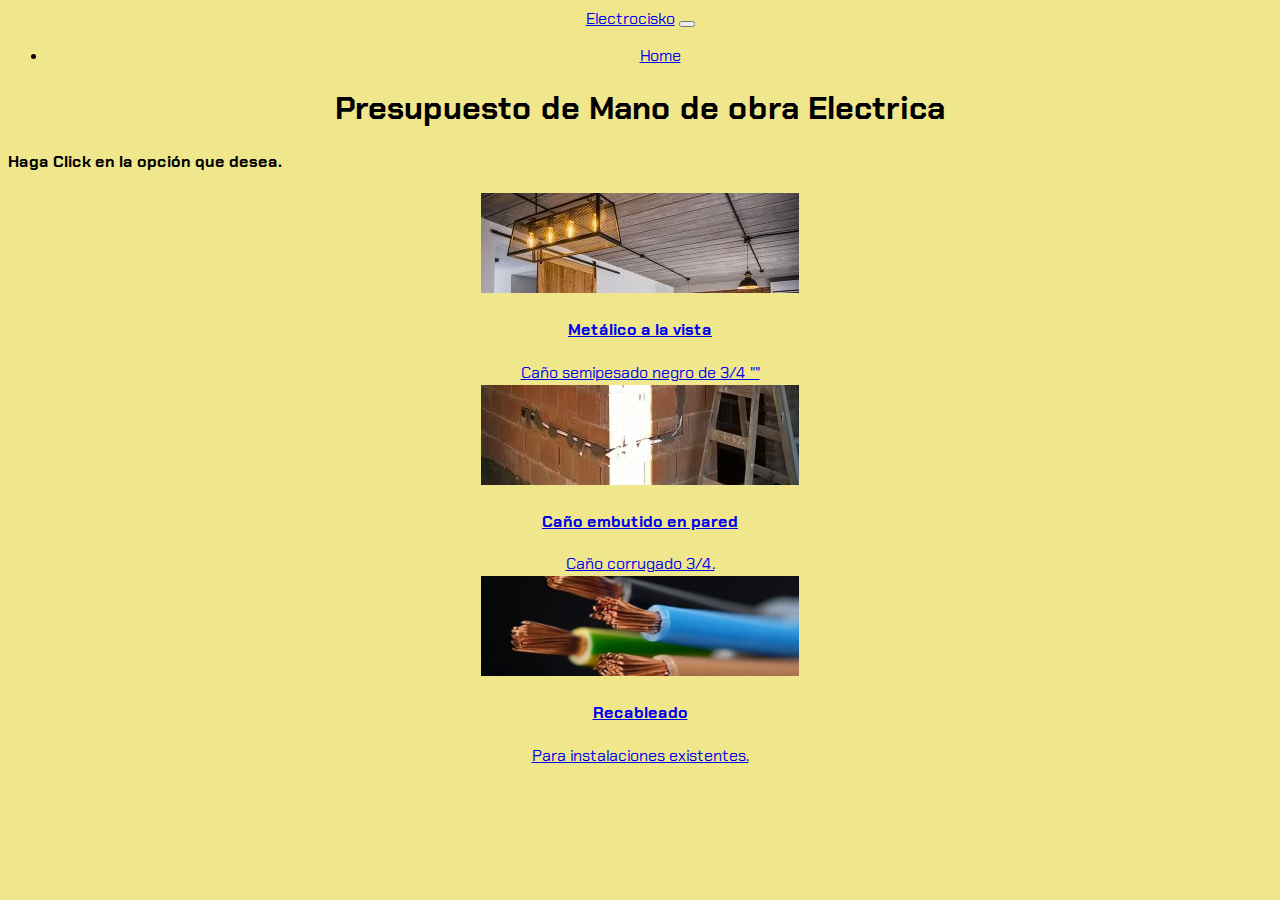
<file: index.html>
<!-- Proyecto Final JavaScript CoderHouse
Profesor: Adrian Gonzalez
Alumno: Francisco Zuidwijk -->

<!DOCTYPE html>
<html lang="en">
<head>
    <meta charset="UTF-8">
    <meta http-equiv="X-UA-Compatible" content="IE=edge">
    <meta name="viewport" content="width=device-width, initial-scale=1.0">
    <link rel="preconnect" href="https://fonts.googleapis.com">
    <link rel="preconnect" href="https://fonts.gstatic.com" crossorigin>
    <link href="https://fonts.googleapis.com/css2?family=Chakra+Petch:wght@400;600&display=swap" rel="stylesheet">
    <link href="https://cdn.jsdelivr.net/npm/bootstrap@5.0.2/dist/css/bootstrap.min.css" rel="stylesheet" integrity="sha384-EVSTQN3/azprG1Anm3QDgpJLIm9Nao0Yz1ztcQTwFspd3yD65VohhpuuCOmLASjC" crossorigin="anonymous">
    <link rel="stylesheet" href="estilos/style.css">
    <title>Cotizador</title>
</head>
<body>
  <header>
    <nav class="navbar navbar-expand-lg navbar-dark bg-secondary">
        <div class="container-fluid">
          <a class="navbar-brand" href="index.html">Electrocisko</a>
          <button class="navbar-toggler" type="button" data-bs-toggle="collapse" data-bs-target="#navbarSupportedContent" aria-controls="navbarSupportedContent" aria-expanded="false" aria-label="Toggle navigation">
            <span class="navbar-toggler-icon"></span>
          </button>
          <div class="collapse navbar-collapse" id="navbarSupportedContent">
            <ul class="navbar-nav me-auto mb-2 mb-lg-0">
              <li class="nav-item">
                <a class="nav-link active" aria-current="page" href="index.html">Home</a>
              </li>
            </ul>
          </div>
        </div>
      </nav>
</header>
    <main class="text-dark" >
      <h1 class="text-center ">Presupuesto de Mano de obra Electrica</h1>
      <h4 class="text-center">Haga Click en la opción que desea.</h4>
        <div class="container h-100 ">
            <div class="row">
                <div class="col-12  col-sm-6 col-md-4 mt-2 " >
                  <a href="presupuesto.html" id="canioMetal" >                  
                      <div class="card ">
                          <img class="card-img-top" src="imagenes/caño2.jpg" alt="Caño metalico a la vista ">
                          <div class="card-body">
                            <h4 class="card-title ">Metálico a la vista</h4>
                            <p class="card-text">
                              Caño semipesado negro de 3/4 ""
                            </p>
                          </div>
                        </div> 
                    </a>     
                 </div>

                <div class="col-12 col-sm-6 col-md-4 mt-2 mb-2 ">
                  <a href="presupuesto.html" id="canioEmbutido" >
                    <div class="card">
                        <img class="card-img-top" src="imagenes/embutido.jpg" alt="Caño embutido en pared">
                        <div class="card-body">
                          <h4 class="card-title">Caño embutido en pared</h4>
                          <p class="card-text">
                            Caño corrugado 3/4.
                          </p>
                        </div>
                      </div>
                    </a>   
                </div>

                <div class="col-12 col-sm-6 col-md-4 mt-2 mb-2 ">
                  <a href="presupuesto.html" id="recableado">
                    <div class="card">
                        <img class="card-img-top" src="imagenes/cables.png" alt="Card image cap">
                        <div class="card-body">
                          <h4 class="card-title">Recableado</h4>
                          <p class="card-text">
                            Para instalaciones existentes.
                          </p> 
                        </div>
                      </div>
                  </a>    
                </div>
            </div>
        </div>
    </main>
    
    <script src="https://cdn.jsdelivr.net/npm/bootstrap@5.1.3/dist/js/bootstrap.bundle.min.js" integrity="sha384-ka7Sk0Gln4gmtz2MlQnikT1wXgYsOg+OMhuP+IlRH9sENBO0LRn5q+8nbTov4+1p" crossorigin="anonymous"></script>
     <script src="scripts/eventosindex.js"></script>
    
    
</body>
</html>
</file>
<file: estilos/style.css>
@media only screen and (max-width:782px) {
    
    .contenedor-inputs{
       display: flex;
       flex-direction: column;
    }

    form span {
        display: none;
    }

    .responsive{
        display: none;
    }
  
}

body{
    background-color: khaki;
    font-family: 'Chakra Petch', sans-serif;
}
 
h1{
    text-align: center;
}

div{
    text-align: center;
}

.div-texto{
    display: inline;
    margin-top: 0px;
    margin-top: 0px;
}

.esconder{
    display: none;
}

p{
    margin: 2px;
}

.entradas{
    background-color: #E8E2DB;
    border-radius: 6px;
    border-style: solid;
    margin: 5px;
    padding: 3px;
}

.className{
    color: saddlebrown;
}

table  {
    text-align: center;
}
</file>
